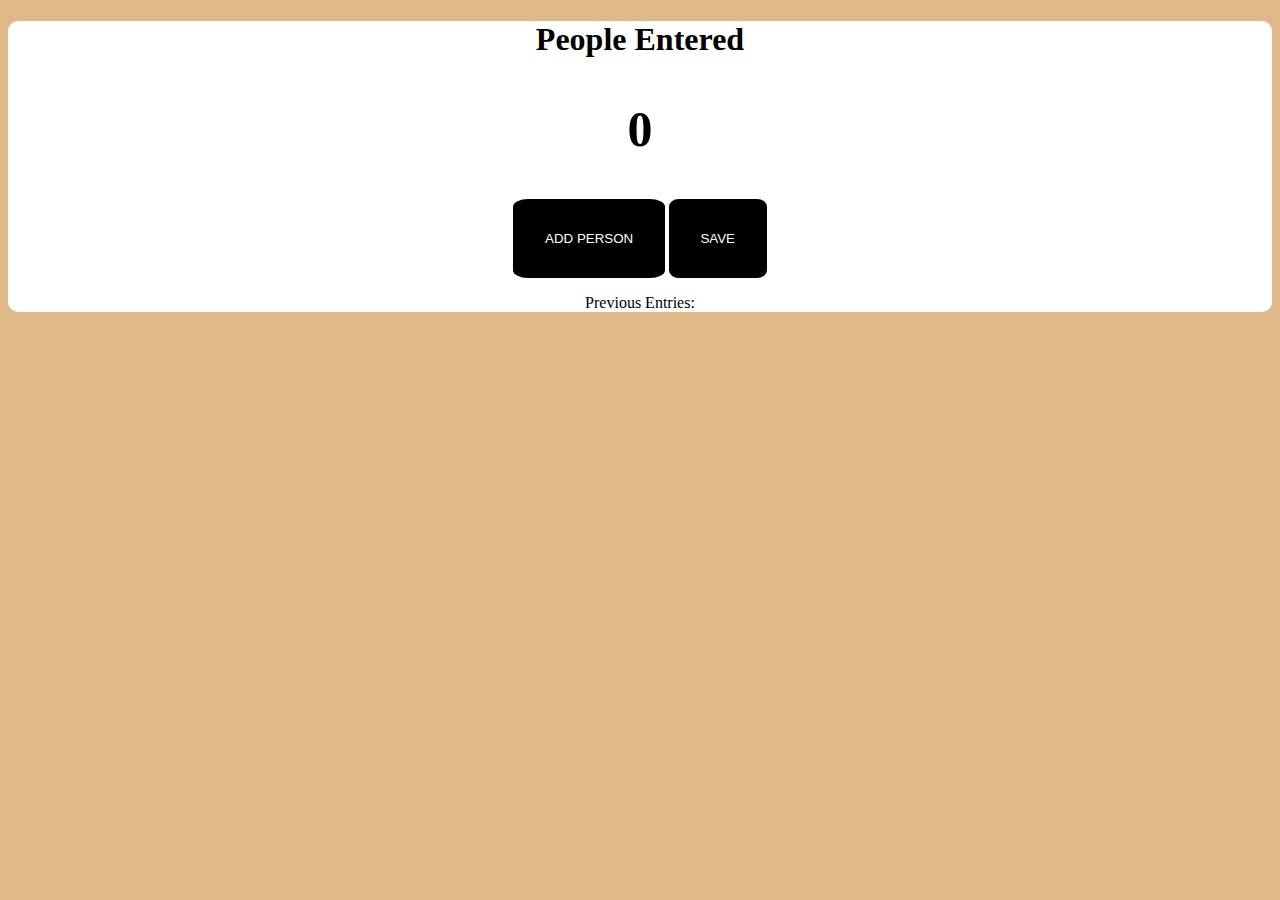
<file: 1passengercounter/index.html>
<!DOCTYPE html>
<html lang="en">
<head>
    <meta charset="UTF-8">
    <meta http-equiv="X-UA-Compatible" content="IE=edge">
    <meta name="viewport" content="width=device-width, initial-scale=1.0">
    <title>Passenger Counter</title>
    <link rel="stylesheet" href="index.css">
</head>
<body>
    <div class="container">
        <h1>People Entered</h1>
        <h2 id="count-el">0</h2>
        <button id="increment-btn" onclick="increment()">ADD PERSON</button>
        <button id="save-btn" onclick="save()">SAVE</button>
        <p id="save">Previous Entries:</p>
    </div>
    <script src="index.js"></script>
</body>
</html>
</file>
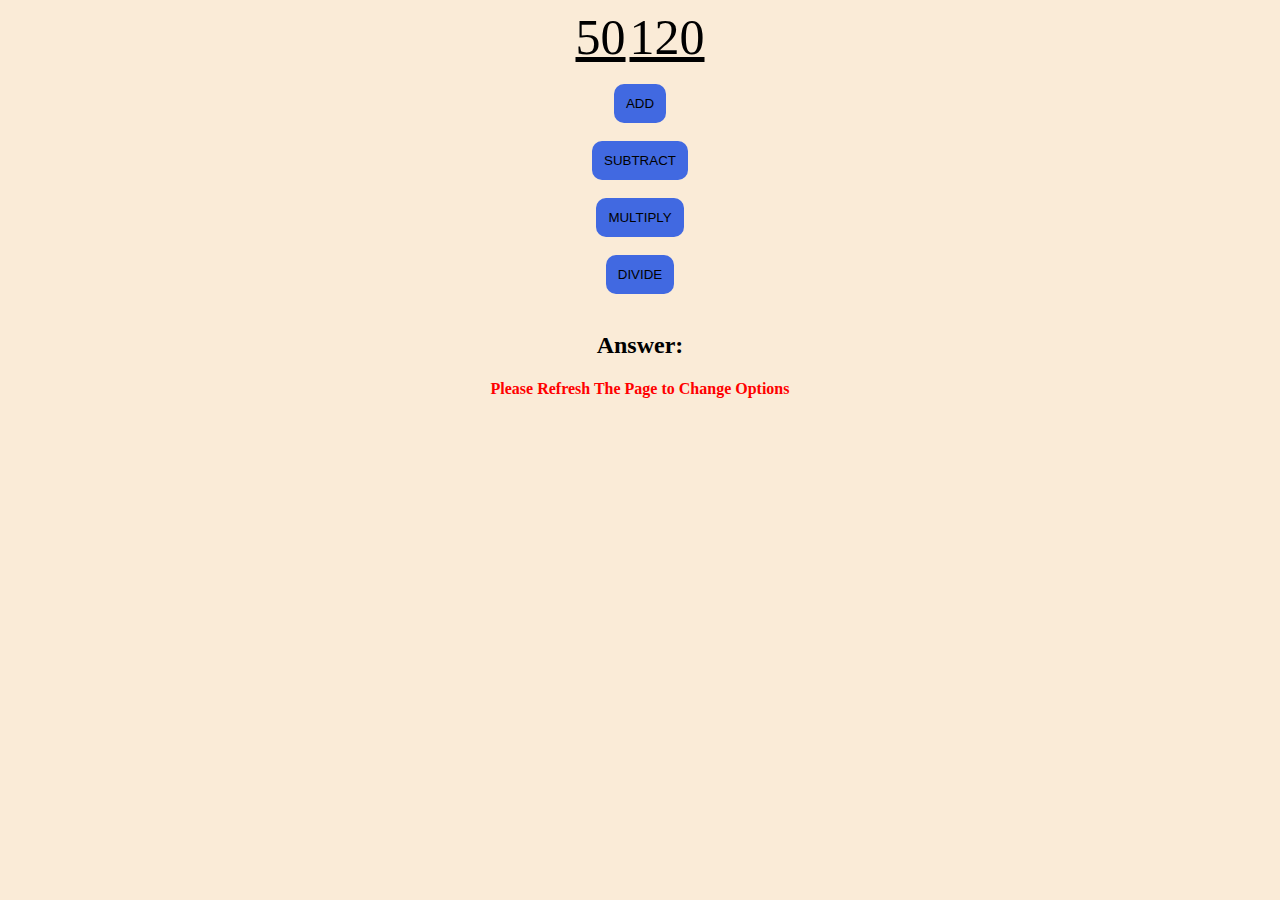
<file: 3calculator/index.html>
<!DOCTYPE html>
<html lang="en">
<head>
    <meta charset="UTF-8">
    <meta http-equiv="X-UA-Compatible" content="IE=edge">
    <meta name="viewport" content="width=device-width, initial-scale=1.0">
    <title>Calculator</title>
    <link rel="stylesheet" href="index.css">
</head>
<body>
    <center>
        <span id="num1-el"></span>
        <span id="num2-el"></span>
        <div class="container">
            <br><div><button id="add-btn" onclick="add()">ADD</button></div><br>
            <div><button id="sub-btn" onclick="sub()">SUBTRACT</button></div><br>
            <div><button id="mul-btn" onclick="mul()">MULTIPLY</button></div><br>
            <div><button id="div-btn" onclick="div()">DIVIDE</button></div><br>
        </div>
        <h2 id="sum">Answer: </h2>
        <h4>Please Refresh The Page to Change Options</h4>
    </center>

    <script src="index.js"></script>
</body>
</html>
</file>
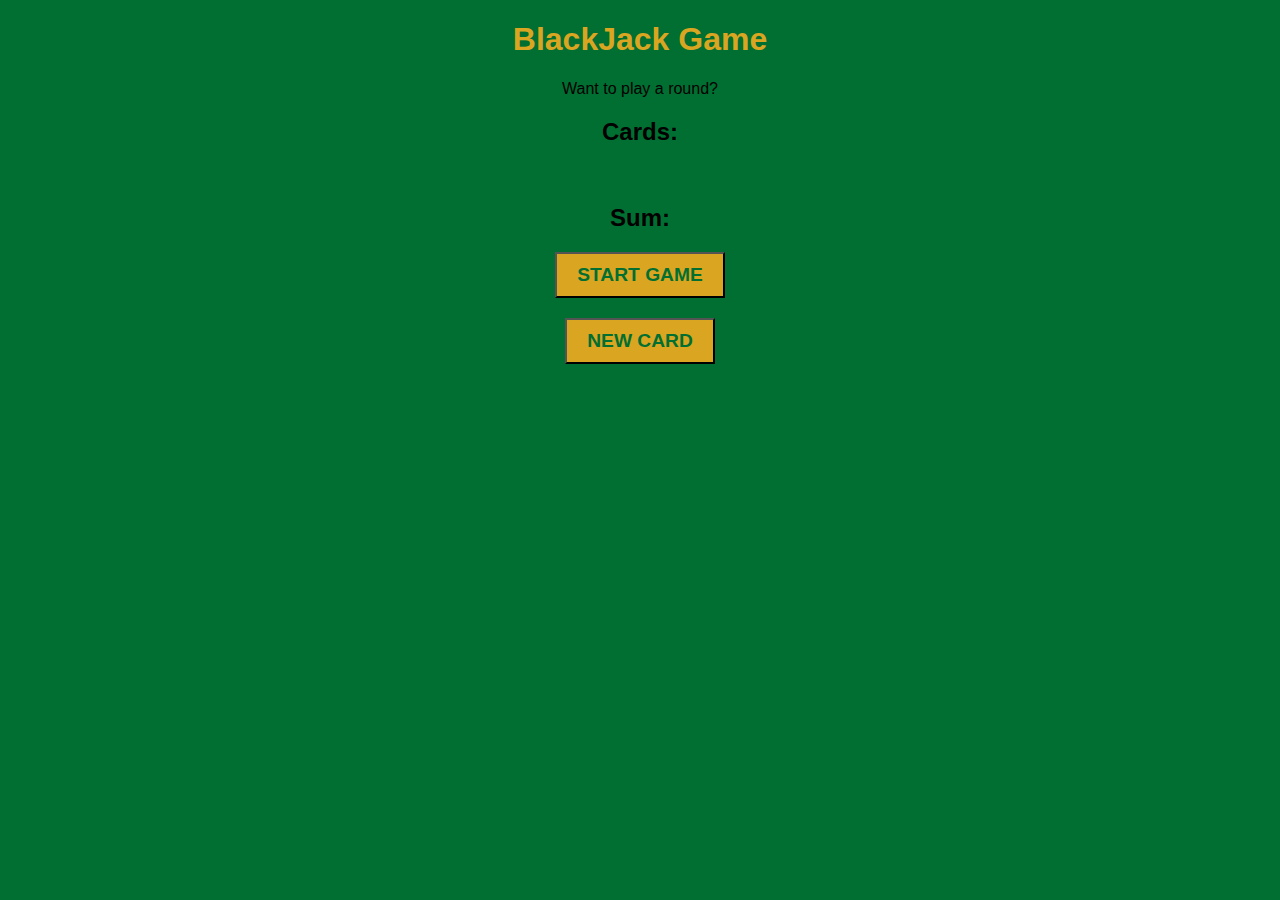
<file: 4blackjackgame/index.html>
<!DOCTYPE html>
<html lang="en">
<head>
    <meta charset="UTF-8">
    <meta http-equiv="X-UA-Compatible" content="IE=edge">
    <meta name="viewport" content="width=device-width, initial-scale=1.0">
    <title>BlackJack Game</title>
    <link rel="stylesheet" href="index.css">
</head>
<body>
    <h1>BlackJack Game</h1>
    <p id="message-el">Want to play a round?</p>
    <h2 id="cards-el">Cards:</h2><br>
    <h2 id="sum-el">Sum:</h2>
    <button id="start-btn" onclick="startGame()"><b>START GAME</b></button>
    <div>
    <button id="newcard-btn" class="new" onclick="newCard()"><b>NEW CARD</b></button></div>
    <script src="index.js"></script>
</body>
</html>
</file>
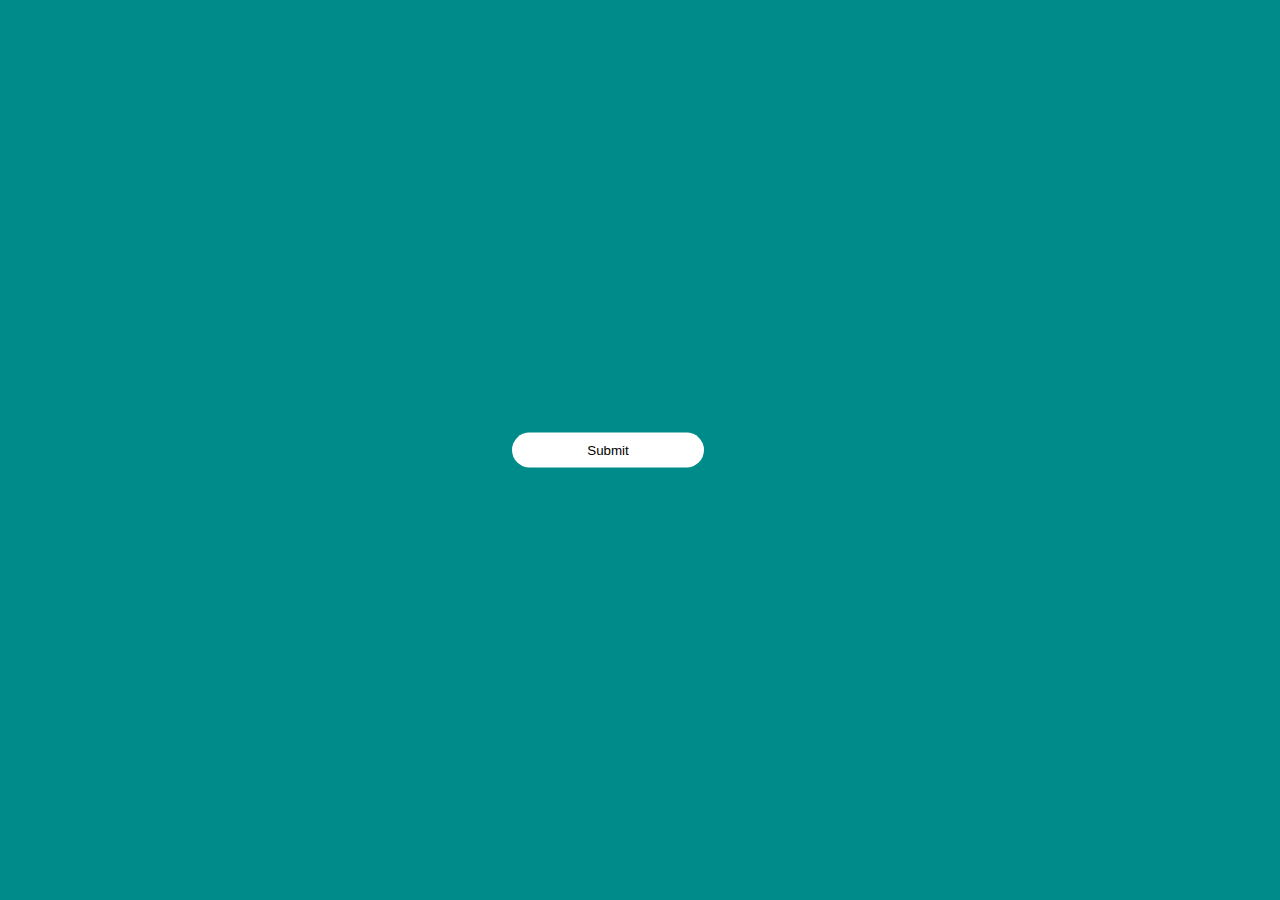
<file: 6popupnotification/popup.html>
<!DOCTYPE html>
<html lang="en">
<head>
    <meta charset="UTF-8">
    <meta http-equiv="X-UA-Compatible" content="IE=edge">
    <meta name="viewport" content="width=device-width, initial-scale=1.0">
    <title>Document</title>
    <link rel="stylesheet" href="popup.css">
</head>
<body>
    <div class="container">
        <button type="submit" class="submit-btn" onclick="openPopup()">Submit</button>
        <div class="popup" id="popup-el">
            <img src="check.png" class="icon">
            <h2><b>Submitted</b></h2>
            <p>Your choice will be notified to your tutor who will connect with you shortly</p>
            <button class="home-btn">Home Page</button>
        </div>
    </div>
    <script src="popup.js"></script>
</body>
</html>
</file>
<file: 1passengercounter/index.css>
body
{
    background-color: burlywood;
    text-align: center;
}
h2{
    font-size: 50px;;
}
button
{
    background-color: black;
    color:white;
    padding: 2.5%;
    border: none;
    border-radius: 10%;
    cursor:pointer;
}
.container
{
    background-color: white;
    border-radius: 10px;
}
#error-msg
{
    color:red;
    align-items: center;
}
</file>
<file: 3calculator/index.css>
body{
    background-color: antiquewhite;
}
span
{
    font-size: 50px;
    text-decoration: underline;
}
button{
    padding: 12px;
    background-color: royalblue;
    border: none;
    border-radius: 10px;
    cursor: pointer;
}
button:hover{
    border-radius: 20px;
}
h4{
    color: red;
}
</file>
<file: 4blackjackgame/index.css>
body{
    background-color: #016f32;
    align-items: center;
    text-align: center;
    font-family: 'Trebuchet MS', 'Lucida Sans Unicode', 'Lucida Grande', 'Lucida Sans', Arial, sans-serif;
}
h1{
    color:goldenrod;
}
button{
    padding:10px 20px;
    font-size: larger;
    background-color: goldenrod;
    color: #016f32;
    cursor: pointer;
}
button.new
{
    position: relative;
    top:20px;
}
</file>
<file: 6popupnotification/popup.css>
body
{
    background-color: darkcyan;
    align-items: center;
}

.submit-btn{
    background-color: white;
    border: none;
    padding: 10px;
    width: 15%;
    align-items: center;
    justify-content: center;
    cursor: pointer;
    font-weight: 500;
    border-radius: 30px;
    margin: 0;
    position: absolute;
    top: 50%;
    left: 40%;
    -ms-transform: translateY(-50%);
    transform: translateY(-50%);
}
.popup
{
    width:400px;
    background-color: white;
    border-radius: 6px;
    position: absolute;
    top:0;
    left:50%;
    transform:translate(-50%,-50%) scale(0.1);
    text-align: center;
    padding: 0 30px 30px;
    color:#333;
    visibility: hidden;
    transition: transform 0.4s,top 0.4s;
}
.open-popup
{
    visibility: visible;
    top:50%;
    transform:translate(-50%,-50%) scale(1);
}
.icon
{
    width: 70px;
    margin-top: -40px;
    border-radius: 50%;
}
.home-btn{
    display: inline;
    padding: 15px;
    background-color: #2196f3;
    border-radius: 30px;
    cursor: pointer;
    border: none;
    font-weight: 600;
}
.popup h2{
    font-size: 32px;
    font-weight: 500;
    margin: 30px 0 10px;
}
</file>
